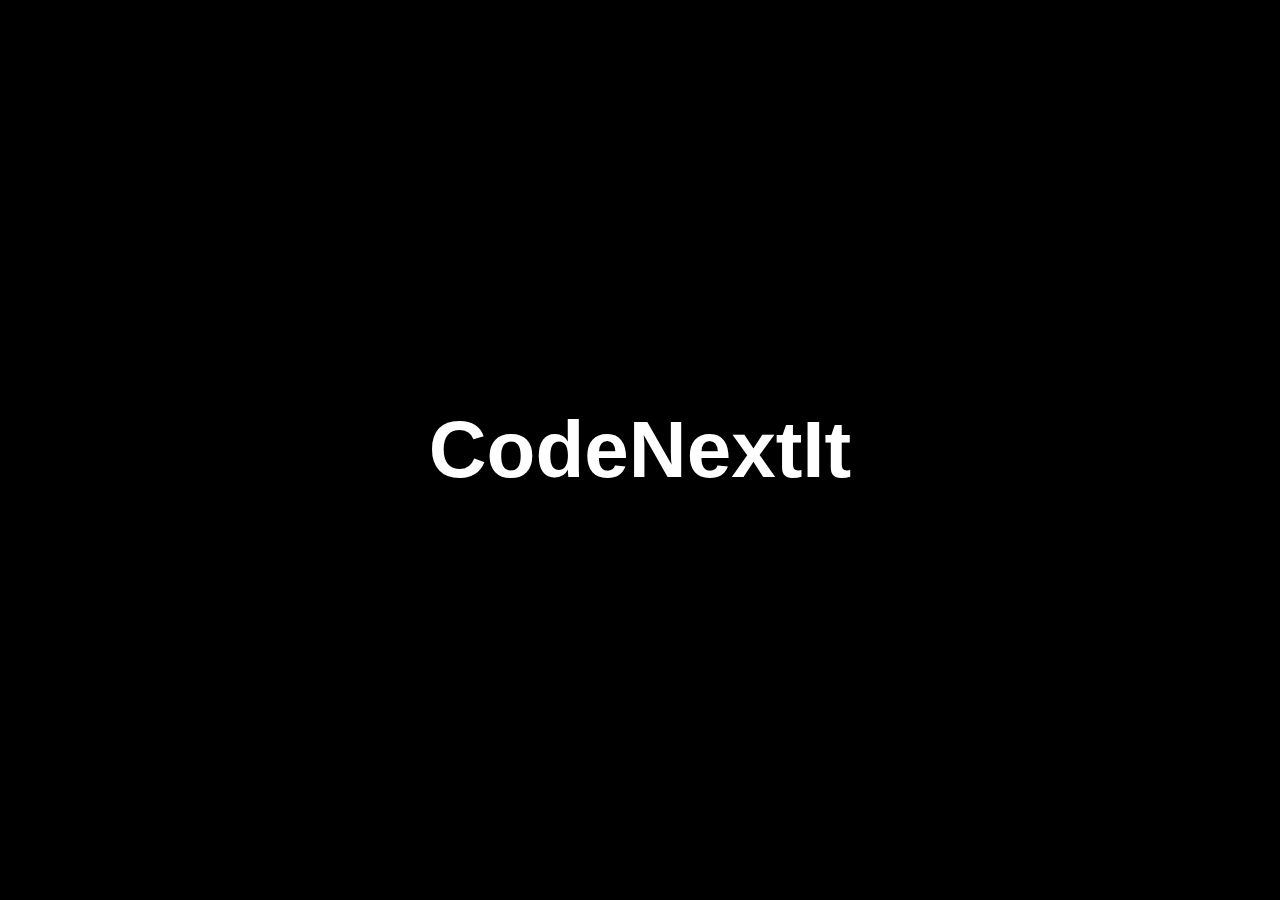
<file: Gsap Text Animetion/Gsap Class -5/index.html>
<!DOCTYPE html>
<html lang="en">

<head>
    <meta charset="UTF-8">
    <meta name="viewport" content="width=device-width, initial-scale=1.0">
    <title>Stunning Text Animations Design</title>
    <link rel="stylesheet" href="./style.css">
</head>

<body>

    <h1>CodeNextIt</h1>

    <script src="https://cdnjs.cloudflare.com/ajax/libs/gsap/3.13.0/gsap.min.js"
        integrity="sha512-NcZdtrT77bJr4STcmsGAESr06BYGE8woZdSdEgqnpyqac7sugNO+Tr4bGwGF3MsnEkGKhU2KL2xh6Ec+BqsaHA=="
        crossorigin="anonymous" referrerpolicy="no-referrer"></script>
    <script src="./script.js"></script>
</body>

</html>
</file>
<file: Gsap Text Animetion/Gsap Class -5/style.css>
* {
    padding: 0;
    margin: 0;
    box-sizing: border-box;
    font-family: Arial, Helvetica, sans-serif;
}

html,
body {
    width: 100%;
    height: 100%;
}

body {
    background-color: black;
    display: flex;
    align-items: center;
    justify-content: center;
    color: white;
}

h1{
    font-size: 80px;
    font-weight: bold;
    overflow: hidden;
}

h1 span {
    display: inline-block;
}
</file>
